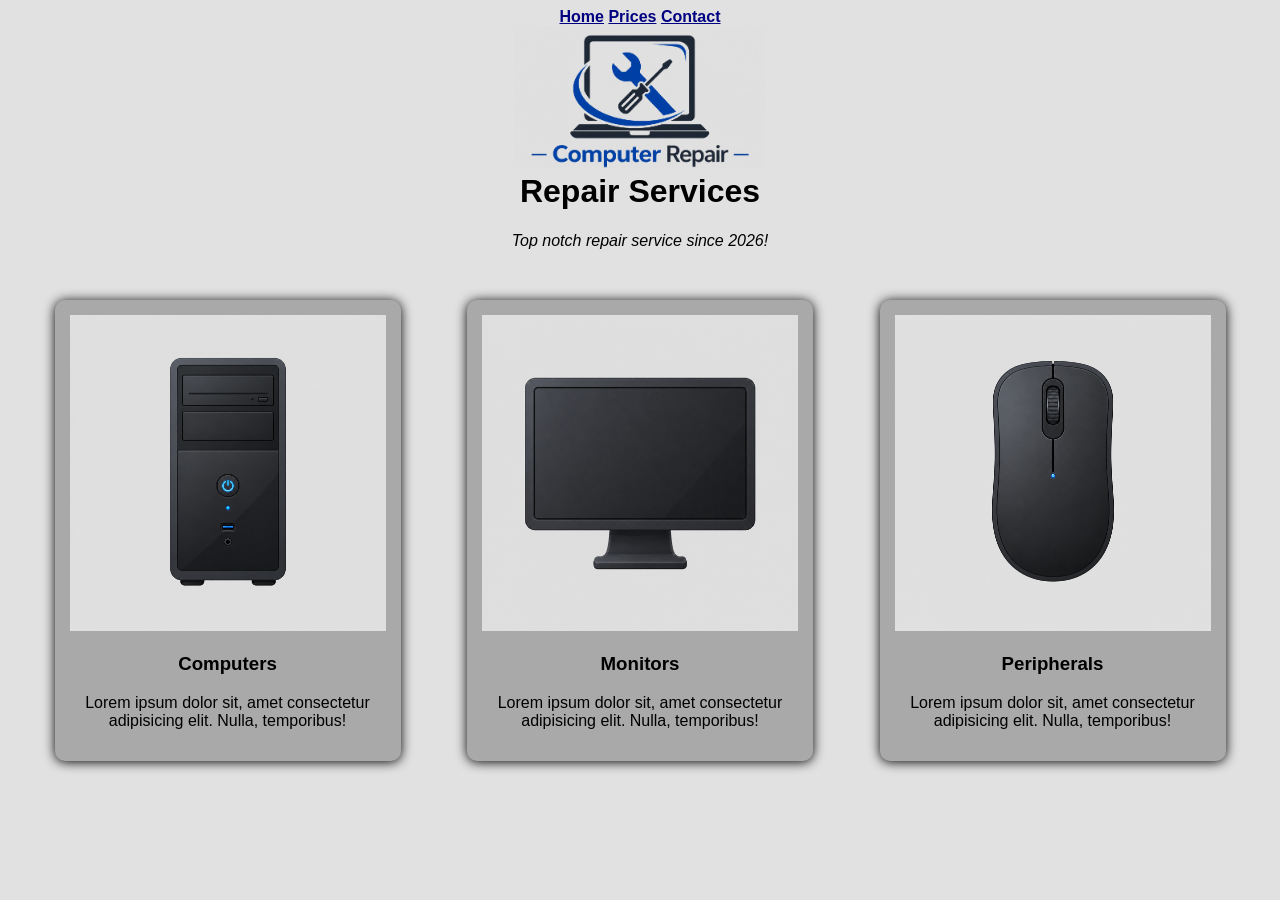
<file: index.html>
<!DOCTYPE html>
<html lang="en">
<head>
    <meta charset="UTF-8">
    <meta name="viewport" content="width=device-width, initial-scale=1.0">
    <link rel="stylesheet" href="styles.css">
    <title>My Electronics Repair Store</title>
</head>
<body>
    <header>
        <nav>
            <a href="index.html">Home</a>
            <a href="prices.html">Prices</a>
            <a href="contact.html">Contact</a>
        </nav>
        <img src="logo.png" alt="Logo" class="logo">
        <h1>Repair Services</h1>      
    </header>
    <main>
        <p class="statement">Top notch repair service since 2026!</p>
  
        <div class="flex-section">   
            <div class="card">
                <img src="computer.png" alt="computer">
                <h3>Computers</h3>
                <p>Lorem ipsum dolor sit, amet consectetur adipisicing elit. Nulla, temporibus!
                </p>
            </div>
            
            <div class="card">
                <img src="monitor.png" alt="monitor">
                <h3>Monitors</h3>
                <p>Lorem ipsum dolor sit, amet consectetur adipisicing elit. Nulla, temporibus!
                </p>
            </div>
            
            <div class="card">
                <img src="peripheral.png" alt="peripheral">
                <h3>Peripherals</h3>
                <p>Lorem ipsum dolor sit, amet consectetur adipisicing elit. Nulla, temporibus!
                </p>
            </div>
        
        </div>
    </main>
</body>
</html>
</file>
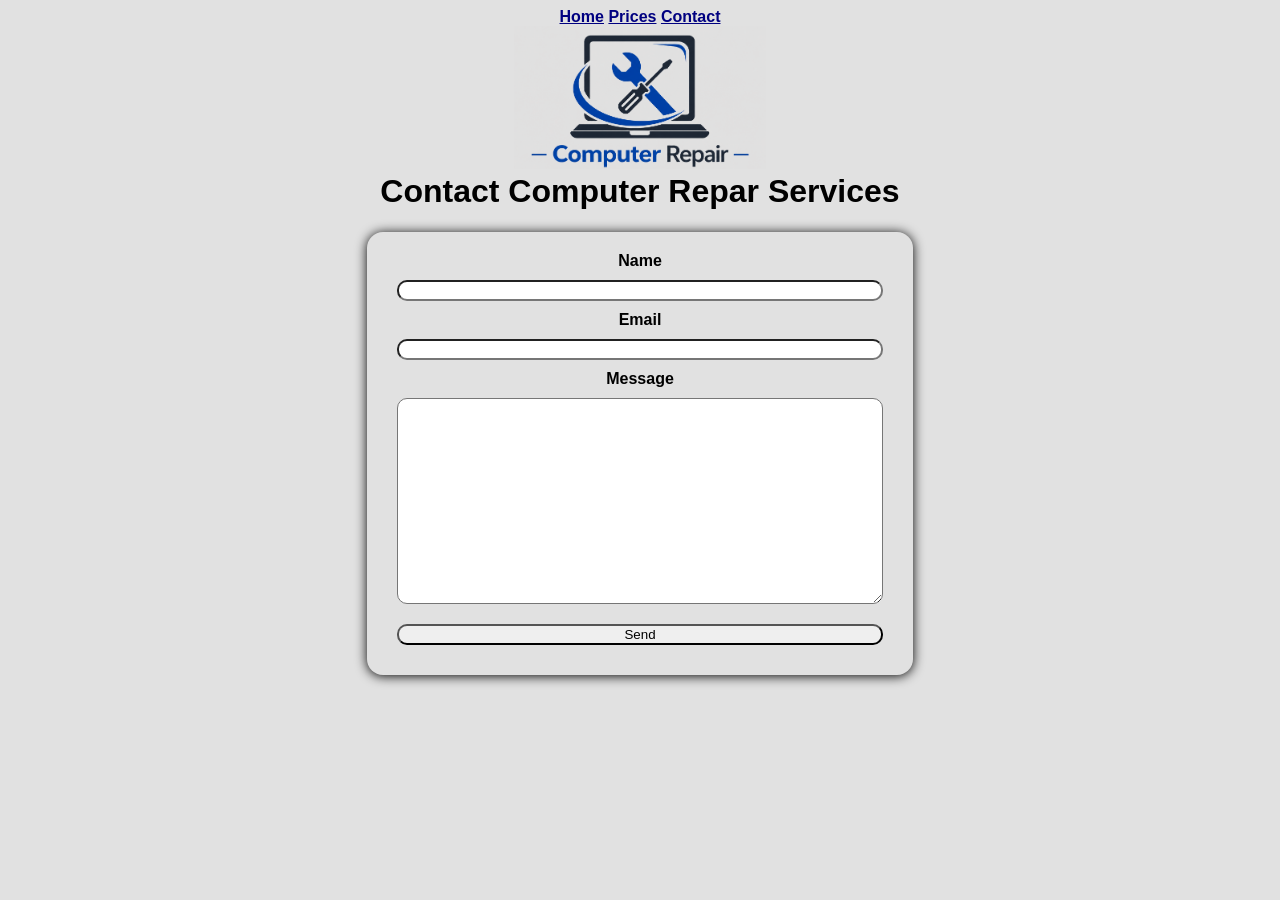
<file: contact.html>
<!DOCTYPE html>
<html lang="en">
<head>
    <meta charset="UTF-8">
    <meta name="viewport" content="width=device-width, initial-scale=1.0">
    <link rel="stylesheet" href="styles.css">
    <title>Contact Me</title>
</head>
<body>
        <header>
        <nav>
            <a href="index.html">Home</a>
            <a href="prices.html">Prices</a>
            <a href="contact.html">Contact</a>
        </nav>
        <img src="logo.png" alt="Logo" class="logo">
        <h1>Contact Computer Repar Services</h1>      
    </header>
    <main class="contact-page">
        <form class="contact-card">
            Name <input type="text" required>
            Email <input type="email" required>
            Message <textarea required></textarea>
            <button>Send</button>
        </form>
    </main>
</body>
</html>
</file>
<file: styles.css>
header{
    text-align: center;
}

body{
    font-family: 'Segoe UI', Tahoma, Geneva, Verdana, sans-serif;
    background-color: #e1e1e1;
}

a{
    color:navy;
    font-weight: bold;
}
.logo{
    width: 20%;
    height: auto;

}

h1{
    margin-top: 0;
}
main{
    text-align: center;    
}
.statement{
    font-style: italic;
}
ul{
    display: inline-block;
    text-align: left;
}
li{
    color:navy
}

/* Gallery */
.flex-section{
    display:flex;
    justify-content:space-evenly;
    margin-top: 50px;
    gap: 20px;        
}

.card{
    width: 25%;
    padding: 15px;
    border-radius: 10px;
    background-color: darkgray;
    box-shadow: 0 1px 12px rgba(0, 0, 0, 1);
}

.card img{
    width:100%;
    height:auto;
}

.contact-page{
    display:flex;
    justify-content: center;
}

.contact-card{
    display:flex;
    flex-direction: column;
    width:40%;
    padding: 20px;
    border-radius: 16px;
    box-shadow: 0 1px 12px rgba(0, 0, 0, 1);
    font-weight: bold;
}

.contact-card input,textarea,button{
    border-radius: 10px;
    margin:10px;
}


.contact-card textarea{
    height: 200px;
}
</file>
